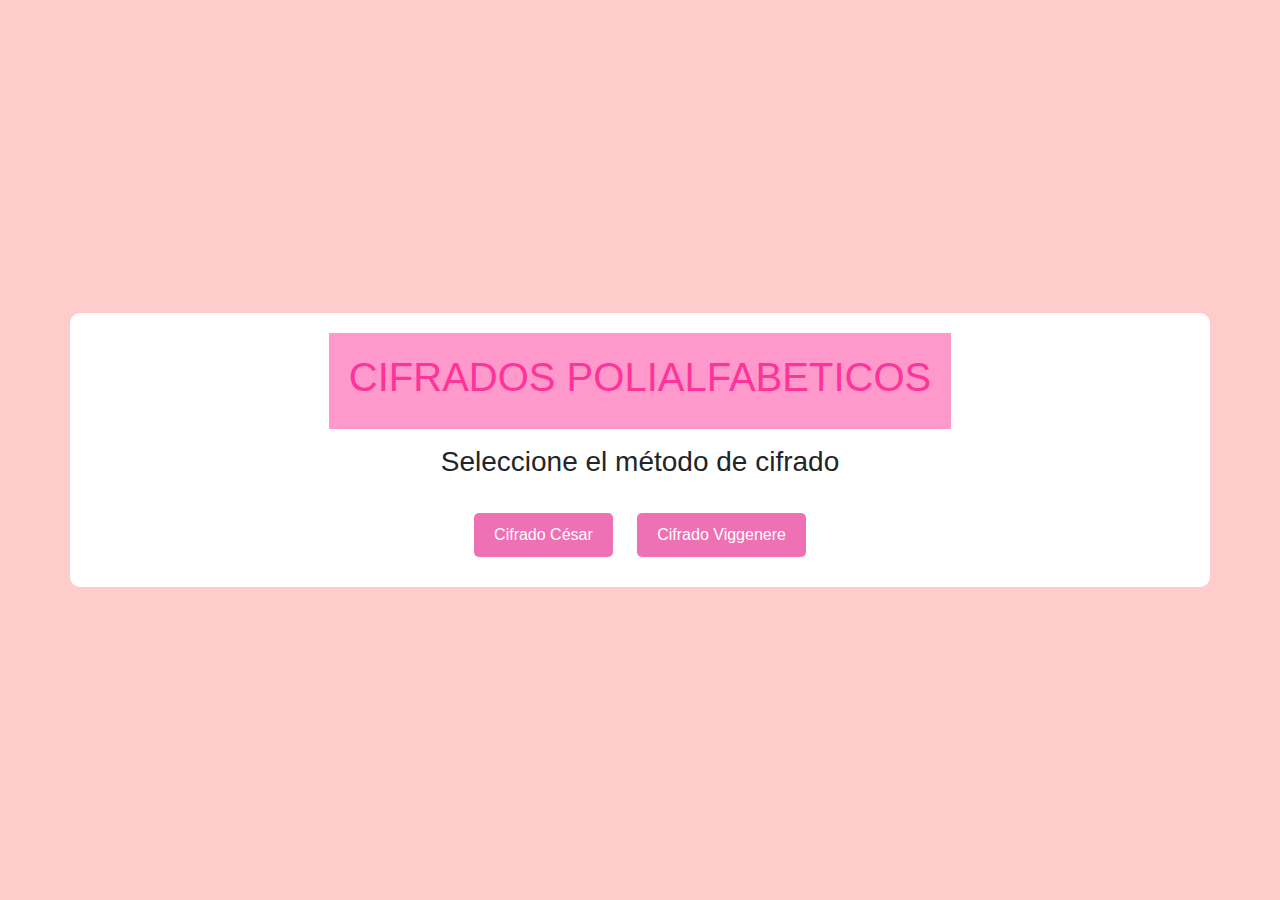
<file: index.html>
<!DOCTYPE html>
<html lang="en">
<head>
    <link rel="stylesheet" href="https://cdn.jsdelivr.net/npm/bootstrap@5.2.3/dist/css/bootstrap.min.css">
    <link  href="style.css" rel="stylesheet" type="text/css">
    <meta charset="UTF-8">
    <meta name="viewport" content="width=device-width, initial-scale=1.0">
    <title>CIFRADOS POLIALFABETICOS</title>
</head>
<body>
    <div class="container">

        <header>
            <h1>CIFRADOS POLIALFABETICOS</h1>
        </header>
        
        <p > <h3> Seleccione el método de cifrado</h3></p>
    <div class="center-block">
        <button ><a href="01_Cesar/Cesa.html">Cifrado César</a></button>
        <button><a href="02_Viggenere/viggenere.html">Cifrado Viggenere</a></button>
    </div>
       
    </div>

</body>
</html>
</file>
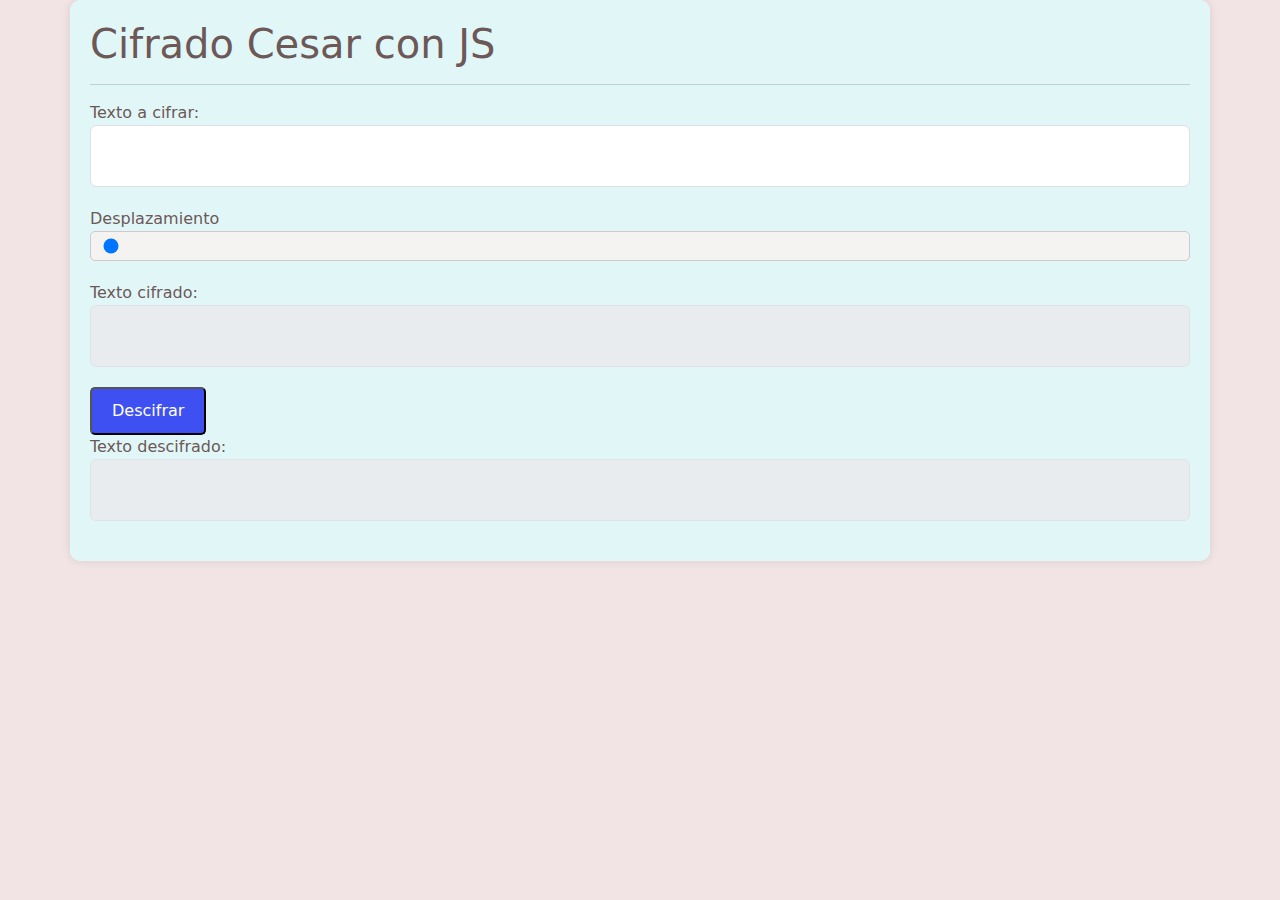
<file: 01_Cesar/Cesa.html>
<!DOCTYPE html>
<html>
<head>
    <meta charset="UTF-8">
    <meta name="viewport" content="width=device-width, initial-scale=1.0">
    <title>Cifrado Cesar</title>
    <link rel="stylesheet" href="https://cdn.jsdelivr.net/npm/bootstrap@5.2.3/dist/css/bootstrap.min.css">
    <link  href="css/style.css" rel="stylesheet" type="text/css">
</head>
<body>
    <div class="container">
        <h1>Cifrado Cesar con JS</h1>
        <hr>
        <div class="row">
            <div class="col-md-12">
                <div class="form-group">
                    <label for="texto">Texto a cifrar: </label>
                    <textarea type="text" name="texto" id="texto" class="form-control"></textarea>
                </div>
            </div>
            <div class="col-md-12">
                <div class="form-group">
                    <label for="desplazamiento">Desplazamiento</label>
                    <input type="range" min="1" max="25" step="1" value="1" id="desplazamiento" name="desplazamiento" class="form-control">
                </div>
            </div>
            <div class="col-md-12">
                <div class="form-group">
                    <label for="cifrado">Texto cifrado:</label>
                    <textarea type="text" name="cifrado" id="cifrado" class="form-control" disabled="disabled"></textarea>
                </div>
            </div>
            <div class="col-md-12">
                <div class="form-group">
                    
                    <button type="button" id="descifrar" onclick="descifrado()">Descifrar</button>
                    <br>
                    <label for="descifrado">Texto descifrado:</label> 
                    <textarea type="text" name="descifrado" id="mensajeDes" class="form-control" disabled="disabled"></textarea>
                </div>
            </div>
        </div>
    </div>
    <script src="./js/cesar.js"></script>
</body>
</html>

</body>
</html>
</file>
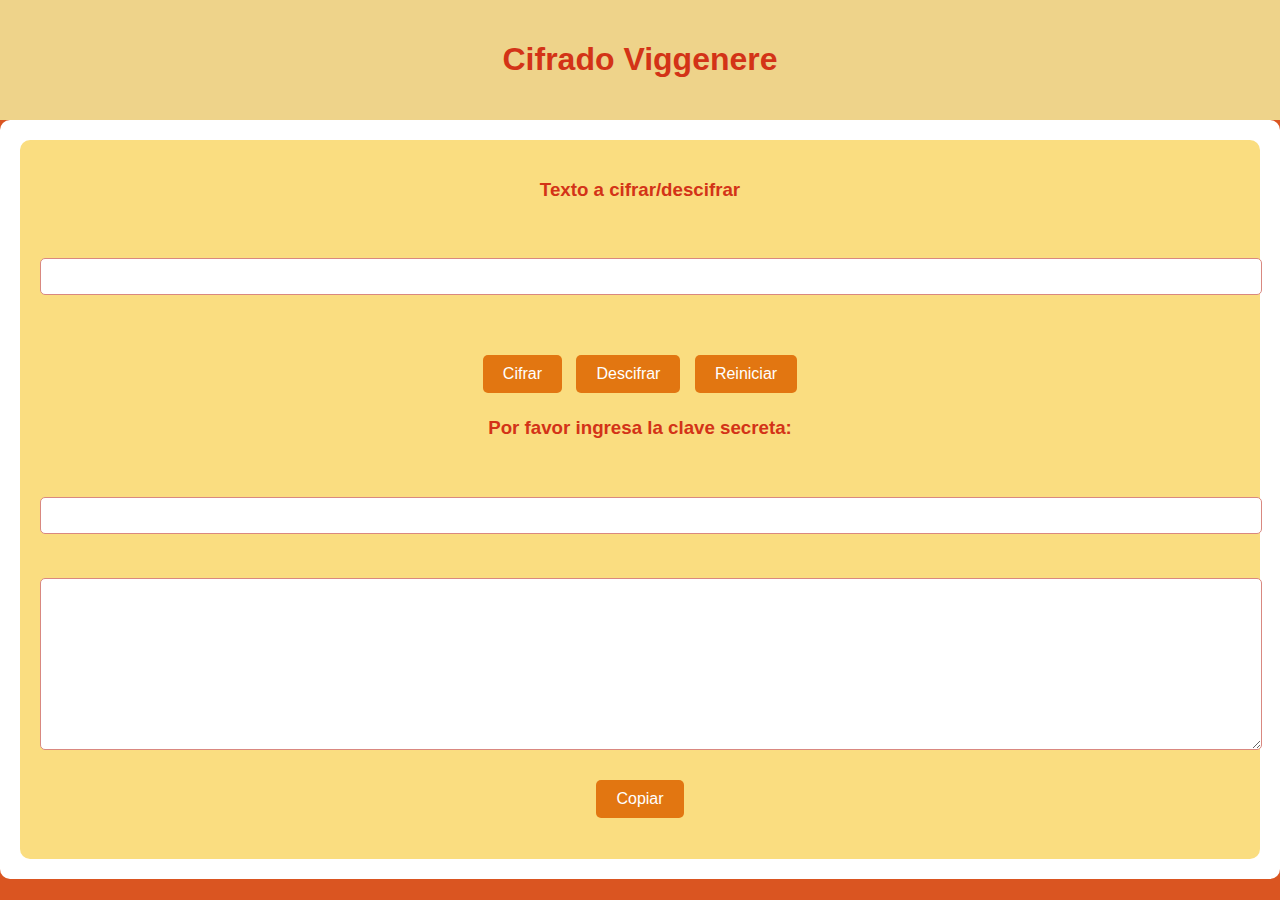
<file: 02_Viggenere/viggenere.html>
<!DOCTYPE html>
<html lang="en">
<head>
    <meta charset="UTF-8">
    <meta name="viewport" content="width=device-width, initial-scale=1.0">
    <link rel="stylesheet" href="CSS/style.css" type="text/css">
    <link rel="stylesheet" href="https://cdn.jsdelivr.net/npm/bootstrap@5.2.3/dist/css/bootstrap.min.css" integrity="sha384-rbsA2VBKQhggwzxH7pPCaAqO46MgnOM80zW1RWuH61DGLwZJEdK2Kadq2F9CUG65" crossorigin="anonymous">
    <script src="https://cdn.jsdelivr.net/npm/bootstrap@5.2.3/dist/js/bootstrap.min.js" integrity="sha384-cuYeSxntonz0PPNlHhBs68uyIAVpIIOZZ5JqeqvYYIcEL727kskC66kF92t6Xl2V" crossorigin="anonymous"></script>
    <script src="https://cdn.jsdelivr.net/npm/bootstrap@5.2.3/dist/js/bootstrap.bundle.min.js" integrity="sha384-kenU1KFdBIe4zVF0s0G1M5b4hcpxyD9F7jL+jjXkk+Q2h455rYXK/7HAuoJl+0I4" crossorigin="anonymous"></script>
    <script src="https://cdnjs.cloudflare.com/ajax/libs/jquery/3.7.1/jquery.min.js" integrity="sha512-v2CJ7UaYy4JwqLDIrZUI/4hqeoQieOmAZNXBeQyjo21dadnwR+8ZaIJVT8EE2iyI61OV8e6M8PP2/4hpQINQ/g==" crossorigin="anonymous" referrerpolicy="no-referrer"></script>
    <title>Cifrado Viggere</title>
</head>
<body>
    <header> <h1> Cifrado Viggenere</h1></header>
    <div class="container">
        <div class="center-block">
            <article class="datos">
                <p> <h3> Texto a cifrar/descifrar</h3></p>
                <br>
                <p><input type="text" id="txt"></p>
                <br>
                <p><input type="button" class="btn btn-info" value="Cifrar" onclick="longitudCifrar()">
                    <input type="button" class="btn btn-info" value="Descifrar" onclick="longitudDescifrar()">
                    <input type="button" class="btn btn-info" value="Reiniciar" onclick="reiniciar()"></p>
                <p> <h3> Por favor ingresa la clave secreta:</h3></p>
                <br>
                <p><input type="text" name="posicionamiento" id="txtClave" onpaste="return false;" ondrop="return false;"></p>
                <br>
                <textarea id="res" onpaste="return false;" ondrop="return false;"></textarea>
                <br>
                <p><input type="button" class="btn btn-info" value="Copiar" onclick="colocar()"></p>
            </article>

        
        </div>
    </div>
    <script src="./js/viggenere.js"></script>
</body>
</file>
<file: style.css>
body {
    background-color: #ffcccc;
    font-family: Arial, sans-serif;
    display: flex;
    flex-direction: column;
    align-items: center;
    justify-content: center;
    height: 100vh; 
    margin: 0;
}

header {
    background-color: #ff99cc; /* Color de fondo del encabezado */
    text-align: center;
    padding: 20px;
}

h1 {
    color: #ff3399; /* Color del título principal en rosa oscuro */
}

.container {
    background-color: #ffffff;
    padding: 20px;
    border-radius: 10px;
    display: flex;
    flex-direction: column;
    align-items: center;
}
button{
    padding: 10px 20px;
    background-color: #ee70b5;
    color: #fff;
    border: none;
    border-radius: 5px;
    cursor: pointer;
    margin: 10px;

}
button:hover {
    background-color: #ffcccc;
}
a{
    color: #ffffff;
    text-decoration: none;
}
</file>
<file: 01_Cesar/css/style.css>
body {
    background-color: #f2e4e4; /* Color de fondo */
}

.container {
    background-color: #e1f7f7; /* Color de fondo del contenedor */
    padding: 20px;
    border-radius: 10px;
    box-shadow: 0 0 10px rgba(0, 0, 0, 0.1);
}

h1 {
    color: #6d5858; /* Color del título */
}

.form-group {
    margin-bottom: 20px;
}

label {
    color: #6d5858; /* Color de etiquetas */
}

textarea, input[type="range"] {
    background-color: #f5f2f2; /* Color de fondo de los elementos de entrada */
    border: 1px solid #d3c8c8; /* Borde de los elementos de entrada */
    border-radius: 5px;
}

textarea {
    min-height: 150px;
    resize: none;
}

textarea:disabled {
    background-color: #d3d3d3; /* Color de fondo de campos deshabilitados */
    color: #333;
}

hr {
    border-color: #6d5858; /* Color de la línea horizontal */
}
button{
    padding: 10px 20px;
    background-color: #3e50f1;
    color: #fff;rgb(51, 51, 51)rgb(12, 107, 216)
    border: none;
    border-radius: 5px;
    cursor: pointer;
    margin-right: 10px;
}
button:hover {
    background-color: #14b86b;
}
</file>
<file: 02_Viggenere/CSS/style.css>
body {
    background-color: #da5521; 
    font-family: Arial, sans-serif;
    margin: 0;
    padding: 0;
}

header {
    background-color: #eed38a; 
    text-align: center;
    padding: 20px;
}

.container {
    background-color: #ffffff; 
    padding: 20px;
    border-radius: 10px;
}

.center-block {
    text-align: center;
}

.datos {
    background-color: hsl(46, 92%, 74%); 
    padding: 20px;
    border-radius: 10px;
}

h1, h3 {
    color: #d33317; 
}

input[type="text"] {
    width: 100%;
    padding: 10px;
    margin: 5px 0;
    border: 1px solid #D98880; 
    border-radius: 5px;
}

input[type="button"] {
    background-color: #e27611; 
    color: #ffffff; 
    border: none;
    padding: 10px 20px;
    text-align: center;
    text-decoration: none;
    display: inline-block;
    font-size: 16px;
    margin: 5px;
    border-radius: 5px;
}

input[type="button"]:hover {
    background-color: #d63227; 
}

textarea {
    width: 100%;
    height: 150px;
    padding: 10px;
    margin: 5px 0;
    border: 1px solid #D98880; /* Rojo pastel */
    border-radius: 5px;
}
</file>
